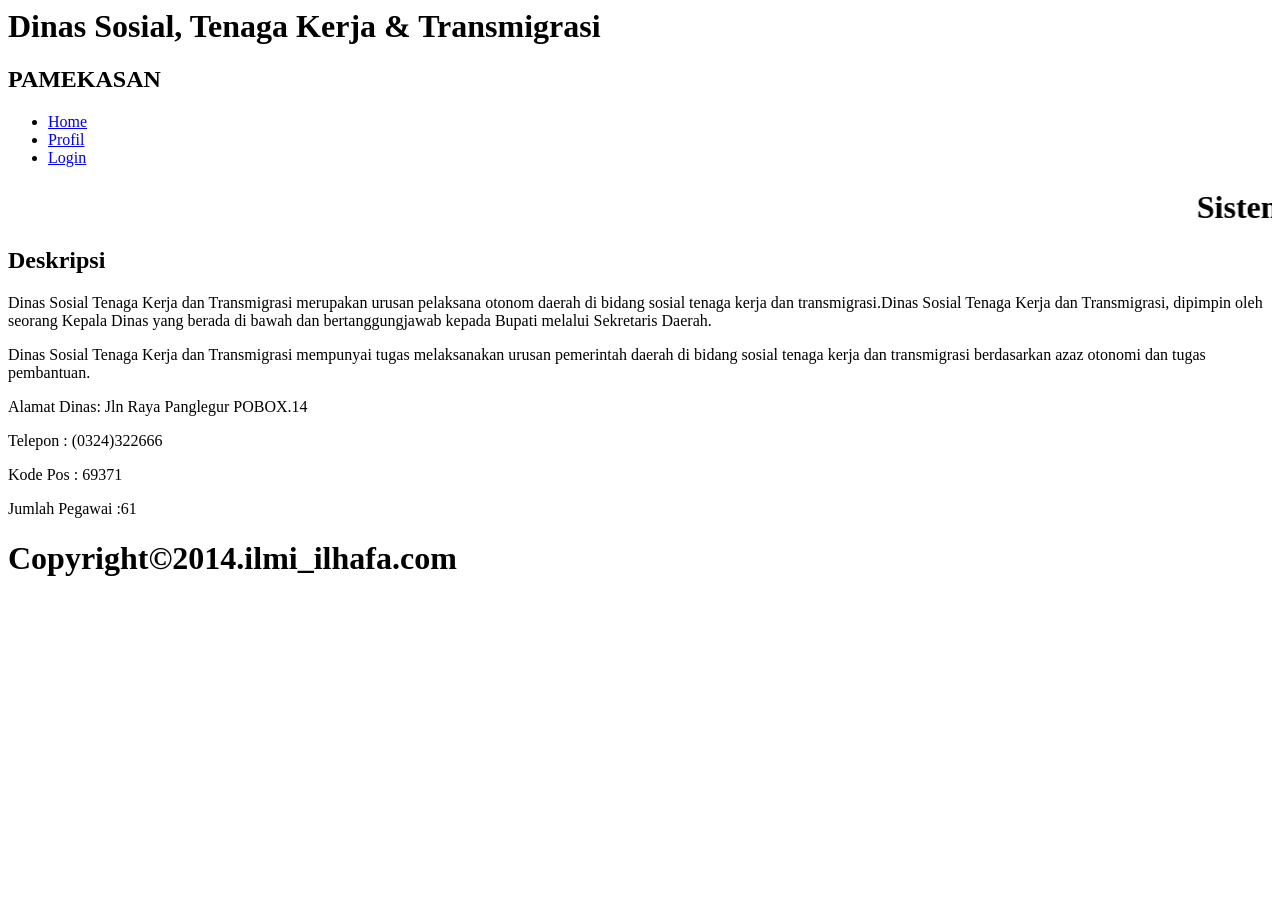
<file: index.html>
<html>
	<head>
		<title> SISTEM INFORMASI KEPEGAWAIAN </title>
		<link rel="stylesheet" type="text/css" href="https://github.com/ilmiilhafa/ILMIYATUS-SHALIHAH_JWP/blob/master/style.css"/>
	</head>
	<body>
		<div class="header">		
	<div class="gambar">
			<h1>Dinas Sosial, Tenaga Kerja & Transmigrasi</h1>
			<h2>PAMEKASAN</h2>
		</div>
		
	
		</div>
		<div class="menu">
			<ul>
				<li><a href="#">Home</a></li>
				
				<li><a href="#">Profil</a></li>
				
				<li><a href="#">Login</a>
				
				</li>
			</ul>
		</div>
		<div class="konten">
			
<div id="sidebar">
<h1><strong><marquee>Sistem Informasi Kepegawaian </marquee></strong></h1>
<h2>Deskripsi</h2>
<p>Dinas Sosial Tenaga Kerja dan Transmigrasi merupakan urusan pelaksana otonom daerah di bidang sosial tenaga kerja dan transmigrasi.Dinas Sosial Tenaga Kerja dan Transmigrasi, dipimpin oleh seorang Kepala Dinas yang berada di bawah dan bertanggungjawab kepada Bupati melalui Sekretaris Daerah.</p>
<p>Dinas Sosial Tenaga Kerja dan Transmigrasi mempunyai tugas melaksanakan urusan pemerintah daerah di bidang sosial tenaga kerja dan transmigrasi berdasarkan azaz otonomi dan tugas pembantuan.</p>
<p>Alamat Dinas: Jln Raya Panglegur POBOX.14 </p>
<p>Telepon : (0324)322666</p>
<p>Kode Pos : 69371</p>
<p>Jumlah Pegawai :61</p>
</div>
			
</div>
<div class="footer">
<div class="logo">
	<h1>Copyright©2014.ilmi_ilhafa.com </h1>
</div>
</div>
</body>
</html>
</file>
